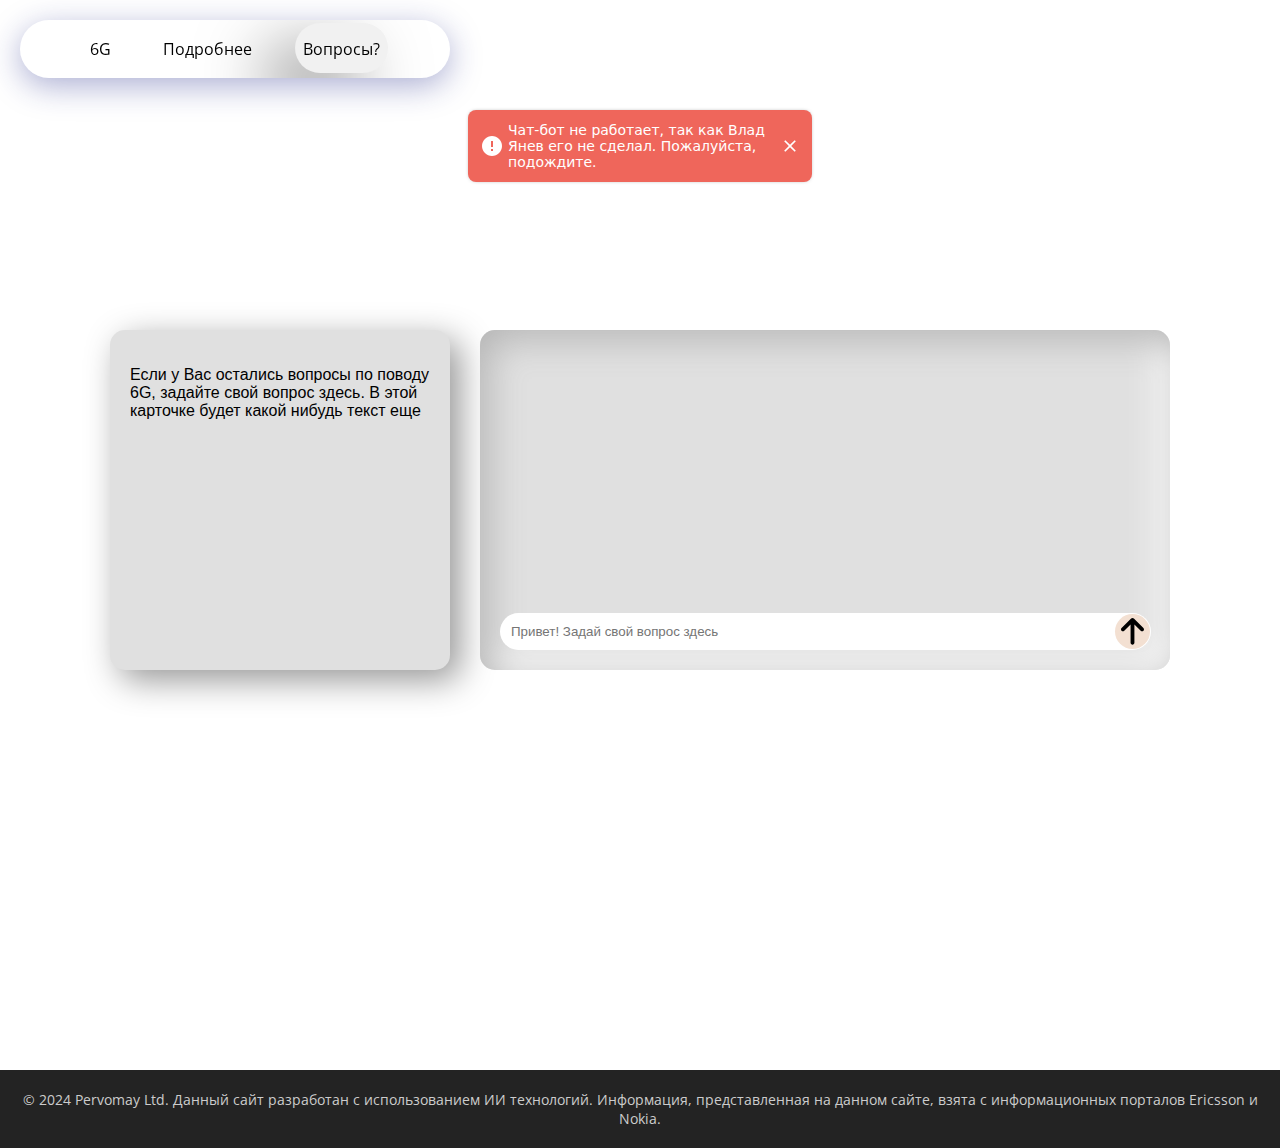
<file: chatbot.html>
<html lang="ru">
<head>
    <meta charset="UTF-8">
    <meta name="viewport" content="width=device-width, initial-scale=1.0">
    <title>6G Features</title>
   <link rel="stylesheet" href="styles.css">
   <link rel="preconnect" href="https://fonts.googleapis.com">
<link rel="preconnect" href="https://fonts.gstatic.com" crossorigin>
<link href="https://fonts.googleapis.com/css2?family=Open+Sans:ital,wght@0,300..800;1,300..800&display=swap" rel="stylesheet">
<link rel="stylesheet" href="https://unpkg.com/swiper/swiper-bundle.min.css" />
</head>
<body>
    <div class="menu-container">
        <button class="hamburger" onclick="toggleMenu()">&#9776;</button>
        <div class="menu">
            <ul id="menu-main" onclick="moveBorder(this)" data-url="index.html"><a href="index.html">6G</a></ul>
            <ul id="menu-details" data-url="about.html" onclick="moveBorder(this)"><a href="about.html">Подробнее</a></ul>
            <ul id="menu-questions" data-url="chatbot.html" onclick="moveBorder(this)"><a href="chatbot.html">Вопросы?</a></ul>
            <div class="Border"></div>  
        </div>
    </div>  
<!--<div class="LangSel" onclick="toggleLanguage()">RU</div>-->
<div class="error-container">
<div class="error">
    <div class="error__icon">
        <svg xmlns="http://www.w3.org/2000/svg" width="24" viewBox="0 0 24 24" height="24" fill="none"><path fill="#393a37" d="m13 13h-2v-6h2zm0 4h-2v-2h2zm-1-15c-1.3132 0-2.61358.25866-3.82683.7612-1.21326.50255-2.31565 1.23915-3.24424 2.16773-1.87536 1.87537-2.92893 4.41891-2.92893 7.07107 0 2.6522 1.05357 5.1957 2.92893 7.0711.92859.9286 2.03098 1.6651 3.24424 2.1677 1.21325.5025 2.51363.7612 3.82683.7612 2.6522 0 5.1957-1.0536 7.0711-2.9289 1.8753-1.8754 2.9289-4.4189 2.9289-7.0711 0-1.3132-.2587-2.61358-.7612-3.82683-.5026-1.21326-1.2391-2.31565-2.1677-3.24424-.9286-.92858-2.031-1.66518-3.2443-2.16773-1.2132-.50254-2.5136-.7612-3.8268-.7612z"></path></svg>
    </div>
    <div class="error__title">Чат-бот не работает, так как Влад Янев его не сделал. Пожалуйста, подождите.</div>
    <div class="error__close"><svg xmlns="http://www.w3.org/2000/svg" width="20" viewBox="0 0 20 20" height="20"><path fill="#393a37" d="m15.8333 5.34166-1.175-1.175-4.6583 4.65834-4.65833-4.65834-1.175 1.175 4.65833 4.65834-4.65833 4.6583 1.175 1.175 4.65833-4.6583 4.6583 4.6583 1.175-1.175-4.6583-4.6583z"></path></svg></div>
</div>
</div>
<div class="page-container">
    <div class="container-bot">
        <div class="question-box-bot">
            <p>Если у Вас остались вопросы по поводу 6G, задайте свой вопрос здесь. В этой карточке будет какой нибудь текст еще</p>
        </div>
        <div class="chat-box-bot">
            <input type="text" placeholder="Привет! Задай свой вопрос здесь" class="message-input">
            <button class="send-btn">
                <svg xmlns="http://www.w3.org/2000/svg" viewBox="0 0 384 512"><!--!Font Awesome Free 6.6.0 by @fontawesome - https://fontawesome.com License - https://fontawesome.com/license/free Copyright 2024 Fonticons, Inc.--><path d="M214.6 41.4c-12.5-12.5-32.8-12.5-45.3 0l-160 160c-12.5 12.5-12.5 32.8 0 45.3s32.8 12.5 45.3 0L160 141.2 160 448c0 17.7 14.3 32 32 32s32-14.3 32-32l0-306.7L329.4 246.6c12.5 12.5 32.8 12.5 45.3 0s12.5-32.8 0-45.3l-160-160z"/></svg>
            </button>
        </div>
    </div>
</div>
<footer class="simple-footer">
    <!-- <div class="footer-logos">
       <img src="https://upload.wikimedia.org/wikipedia/commons/thumb/e/e9/Ericsson_logo.svg/768px-Ericsson_logo.svg.png" alt="Ericsson" class="footer-logo">
         <img src="https://static.vecteezy.com/system/resources/previews/021/608/790/non_2x/chatgpt-logo-chat-gpt-icon-on-black-background-free-vector.jpg" alt="OpenAI" class="footer-logo" style="border-radius: 15px;">
         <img src="https://upload.wikimedia.org/wikipedia/commons/thumb/c/ca/Nokia_2023.svg/255px-Nokia_2023.svg.png" alt="Nokia" class="footer-logo" style="width: 150px; height: 50px;">
     </div>-->  
     <div class="footer-bottom">
         <p>© 2024 Pervomay Ltd. Данный сайт разработан с использованием ИИ технологий. Информация, представленная на данном сайте, взята с информационных порталов Ericsson и Nokia. </p>
     </div>
 </footer>
  <script src="scripts.js"></script>
  </body>
</file>
<file: styles.css>
body{
    font-family: 'Open Sans';
   font-weight: medium;
   margin: 0;
 padding: 0;
 height: 100%;
   }
/* Основной стиль меню */
.menu-container {
   position: relative;
   z-index: 1000;
}

.menu {
   margin: 0;
   width: 430px; /* Уменьшено на 20% от 520px */
   height: 58.4px; /* Уменьшено на 20% от 73px */
   background: rgba( 255, 255, 255, 0.25 ); /* Светлый фон для неоморфизма */
   border-radius: 80px; /* Закругление меньше, сохраняя пропорции */
   display: flex;
   justify-content: center;
   position: fixed;
   z-index: 1000;
   box-shadow: 0 8px 32px 0 rgba( 31, 38, 135, 0.37 );
   backdrop-filter: blur( 4px );
-webkit-backdrop-filter: blur( 4px );
   left: 20px; /* Перемещаем меню в левую часть экрана */
   top: 20px;
   overflow: hidden; /* Добавляем ограничение выхода элементов */
}

/* Скрываем гамбургер по умолчанию */
.hamburger {
   display: none;
   font-size: 30px;
   position: fixed;
   top: 20px;
   left: 20px;
   background: none;
   border: none;
   cursor: pointer;
   z-index: 1100;
}

/* Стиль для ссылок в меню */
.menu ul {
   display: block;
   padding: 8px; /* Уменьшено на 20% от 10px */
   text-decoration: none;
   margin: 0 17.6px; /* Уменьшено на 20% от 22px */
   z-index: 1;
   margin-top: 9.6px; /* Уменьшено на 20% от 12px */
   cursor: pointer;
   color: black; /* Чёрный текст */
   border-radius: 20px;
   /* Убрал тени */
}

.menu ul a {
   color: #000;
   text-decoration: none;
}

/* Плавающая обводка */
.Border {
   position: absolute;
   left: 44; /* Слева */
   bottom: 5px;
   width: 80px; /* Уменьшено на 20% от 150px */
   height: 50.4px; /* Уменьшено на 20% от 73px */
   background-color: #f1f1f1; /* Фон под border для неоморфизма */
   box-shadow:  -29px 29px 69px #797979,
   29px -29px 69px #ffffff;
   border-radius: 40px;
   transition: transform 0.3s ease-in-out;
}
ul.active ~ .Border {
   transform: translateX(0);
  }
  .animate {
   transition: all 0.3s ease-in-out;
  }

.LangSel {
   position: absolute; /* Позволяет разместить элемент независимо от потока документа */
   right: 20px; /* Отступ от правого края страницы */
   top: 39.2px; /* Высота, на которой будет находиться элемент (так же, как у меню) */
   padding: 10px 15px; /* Отступы для элемента */
   color: black; /* Черный текст */
   border-radius: 5px; /* Закругленные углы (можно убрать, если не нужно) */
   cursor: pointer; /* Курсор в виде руки */
   box-shadow: none; /* Убираем тени */
   font-family: 'Roboto';
   font-weight: bold;
   z-index: 1;
}

.content {
   display: flex;
   justify-content: center; /* Центрирование по горизонтали */
   margin-top: 10%; /* Отступ сверху для разделения с меню */
   position: relative; /* Относительное позиционирование для контейнера */
}

/* Контейнер для картинки с текстом */
.image-container {
 position: relative;
 width: 100%;
 height: auto;
 
}

/* Само изображение */
.image-container img {
 width: 100%;
 height: auto;
 display: block;
}

.center-text {
   position: absolute; /* Теперь текст будет абсолютно позиционирован */
   top: 30%; /* Центрируем по вертикали */
   left: 50%; /* Центрируем по горизонтали */
   width: 96%;
   transform: translate(-50%, -50%); /* Перемещение текста для точного центрирования */
   text-align: center; /* Центрирование текста */
   font-size: 46pt; /* Размер текста */
   color: #ffffff; /* Цвет текста */
   padding: 5px; /* Отступы для текста */
   border-radius: 5px; /* Закругленные углы */
   z-index: 1; /* Убедитесь, что текст поверх изображения */
}

.center-image {
   max-width: 100%; /* Ограничиваем ширину изображения */
   height: auto; /* Сохраняем пропорции */
   margin-bottom: 15px; /* Отступ снизу от изображения */
   position: relative; /* Относительное позиционирование для изображения */
   z-index: 0; /* Убедитесь, что изображение под текстом */
}
.advantages {
   margin-top: 3%;
   display: flex;
   justify-content: space-between; /* Равномерное распределение карточек */
   gap: 20px; /* Увеличиваем отступы между карточками */
   margin-left:1%;
margin-right: 1%;
}

.card1 {
   background: url('https://static.wixstatic.com/media/a46fdc_ab144b44d9c84e8cbf1aeefd97d4a906~mv2.png') no-repeat center center;
   background-size: cover;
}

.card2 {
   background: url('https://assets.bwbx.io/images/users/iqjWHBFdfxIU/iasp7ZQzcrZc/v2/-1x-1.jpg') no-repeat center center;
   background-size: cover;
}

.card3 {
   background: url('https://static.wixstatic.com/media/a46fdc_c3584752e7a146e4b7a006dd14ac2528~mv2.png') no-repeat center center;
   background-size: cover;
}

.card4 {
   background: url('https://static.wixstatic.com/media/a46fdc_ed6c877d574f4bceb68e84b6e05a23ff~mv2.png') no-repeat center center;
   background-size: 70%;
}

.card {
   position: relative;
   cursor: pointer;
   border-radius: 20px;
   width: 22%;
   height: 400px;
   text-align: center;
   overflow: hidden;
}

.card-text {
   position: absolute;
   top: 50%;
   left: 50%;
   transform: translate(-50%, -50%);
   color: white;
   font-size: 24px;
   font-weight: bold;
   z-index: 1;
}

.add-icon {
   position: absolute;
   bottom: 20px;
   right: 20px;
   background: rgba(255, 255, 255, 0.8);
   border-radius: 50%;
   width: 50px;
   height: 50px;
   display: flex;
   align-items: center;
   justify-content: center;
   font-size: 24pt;
   cursor: pointer;
   z-index: 1;
}
.card:hover{
   transition: all 0.6s ease;
   transform: translate(-1%, -1%) scale(1.02);
   transform-origin: center;
}

/* Анимация для картинки при скролле */
.shrunk {
 width: 90%; /* Уменьшение ширины */
 border-radius: 15px; /* Скругленные углы */
 transition: all 0.3s ease-in-out; /* Плавный переход */
}

#scroll-image {
 width: 100%; /* Стартовое состояние */
 border-radius: 0px;
 transition: all 0.3s ease-in-out; /* Плавный переход для начального состояния */
}
.card-text {
   position: absolute; /* Текст находится поверх изображения */
   top: 1%; /* Центрирование по вертикали */
   left: 50%; /* Центрирование по горизонтали */
   transform: translate(-50%, -50%); /* Точная центровка текста */
   color: white; /* Белый цвет текста для контраста */
   font-size: 24px; /* Размер текста */
   font-weight: bold;
   z-index: 1; /* Текст поверх изображения */
}
.modal-card {
   display: none; /* Скрыто по умолчанию */
   position: fixed; /* Зафиксировано относительно окна */
   top: 20%; /* Центрирование по вертикали */
   left: 50%; /* Центрирование по горизонтали */
   transform: translate(-50%, -50%); /* Центрируем точно */
   width: 80%; /* Ширина модальной карточки */
   max-width: 1500px; /* Максимальная ширина */
   min-height: 20vh;
   background: #f1f1f1; /* Фон карточки */
   border-radius: 20px; /* Закругленные углы */
   box-shadow: 0 8px 32px rgba(0, 0, 0, 0.37); /* Тень */
   z-index: 1001; /* Поверх всех элементов */
}

.modal-content {
   padding: 20px; /* Отступы внутри модальной карточки */
}

.close {
   position: absolute; /* Позиционируем крестик */
   top: 10px; /* Отступ от верхней грани */
   right: 10px; /* Отступ от правой грани */
   font-size: 24px; /* Размер шрифта для крестика */
   cursor: pointer; /* Курсор в виде руки */
}
.modal-background {
   position: fixed; /* Зафиксировано относительно окна */
   top: 0;
   left: 0;
   width: 100%;
   height: 100%;
   background: rgba(0, 0, 0, 0.5); /* Полупрозрачный черный фон */
   backdrop-filter: blur(5px); /* Размытие фона */
   z-index: 1000; /* Под модальной карточкой */
   display: none; /* Скрыто по умолчанию */
}

.centered-text {
    width: 60%; /* Занимает 80% ширины */
    margin: 1% auto; /* Центрирует текст с отступами сверху и снизу */
    text-align:left; /* Выравнивание текста по центру */
    font-size: 16pt; /* Размер шрифта */
    color: #000000; /* Цвет текста */
    background-color: rgba(250, 248, 248, 0.8); /* Светло-серый фон с прозрачностью */
    padding: 15px; /* Отступы внутри блока */
    border-radius: 10px; /* Закругленные углы подложки */
}
.left-aligned-text {
    margin-top: 5%;
    display: flex; /* Использует Flexbox для выравнивания */
    align-items: center; /* Выравнивание по вертикали по центру */
    background-color: #000000; /* Черный фон */
    padding: 20px; /* Внутренние отступы для создания пространства вокруг содержимого */
   
}

.left-aligned-text img {
    max-width: 40%; /* Ширина изображения */
    height: auto; /* Сохраняет пропорции изображения */
    margin-left: 20px; /* Отступ между текстом и изображением */
   border-radius: 15px;
}

.left-aligned-text p {
    width: 60%; /* Ширина текста */
    font-size: 16pt; /* Размер шрифта */
    color: #ffffff; /* Цвет текста */
}
.centered-image {
    display: block; /* Позволяет изображению занимать всю ширину */
    margin: 20px auto; /* Отступ сверху и снизу, центрирование по горизонтали */
    width: 80%; /* Ширина изображения */
    max-width: 1600px; /* Максимальная ширина для контроля размера на больших экранах */
    transition: all 0.6s ease; 
    border-radius: 15px; /* Закругление углов изображения */
    cursor: pointer;

}
.centered-image-new {
    display: block; /* Позволяет изображению занимать всю ширину */
    margin: 20px auto; /* Отступ сверху и снизу, центрирование по горизонтали */
    width: 80%; /* Ширина изображения */
    max-width: 1600px; /* Максимальная ширина для контроля размера на больших экранах */
    border-radius: 15px; /* Закругление углов изображения */
}
.centered-image:hover{
   
    transform:  scale(1.02);
  
}
.black-background-block {
   background-color: #000; /* Черный фон */
   padding: 20px; /* Внутренние отступы */
   position: relative;
}
.overlay-title {
    position: absolute; /* Абсолютное позиционирование для заголовка */
    top: 50%; /* Центрирование по вертикали */
    left: 50%; /* Центрирование по горизонтали */
    transform: translate(-50%, -50%); /* Сдвиг для точного центрирования */
    color: white; /* Цвет текста */
    text-align: center; /* Выравнивание текста по центру */
    font-size: 2rem; /* Размер шрифта, можно изменять */
    opacity: 0;
    transition: opacity 1.5s ease-out;
}
.fade-in {
    opacity: 1;
}
.centered-text-black{
    background-color: #000; /* Черный фон */
    padding: 30px; /* Внутренние отступы */
    display: block; /* Позволяет изображению занимать всю ширину */
    margin: 0 auto; /* Отступ сверху и снизу, центрирование по горизонтали */
    max-width: 1600px; /* Максимальная ширина для контроля размера на больших экранах */
    color: white;
    font-size: 16pt;
}
.white-background-text {
   margin-top: 2%;
   display: flex; /* Используем Flexbox для выравнивания */
   align-items: center; /* Выравнивание по вертикали по центру */
   background-color: #ffffff; /* Белый фон */
   padding: 20px; /* Внутренние отступы для создания пространства вокруг содержимого */
   border-radius: 15px; /* Скругление углов блока */
 
}

.white-background-text img {
   max-width: 40%; /* Ширина изображения */
   height: auto; /* Сохраняет пропорции изображения */
   margin-left: 20px; /* Отступ между текстом и изображением */
   border-radius: 15px; /* Скругленные края изображения */
}

.white-background-text p {
   width: 50%; /* Ширина текста */
   font-size: 16pt; /* Размер шрифта */
   color: #000000; /* Черный цвет текста для контраста с белым фоном */
}
.diagram-container {
   width: 50%; /* Ширина для диаграммы */
   background-color: #f9f9f9; /* Цвет фона карточки */
   padding: 10px; /* Внутренние отступы для создания пространства вокруг изображения */
   border-radius: 15px; /* Скругление углов карточки */
   margin-left: 10%; /* Отступ между изображением и текстом */
   display: flex; /* Используем Flexbox для центрирования */
   justify-content: center; /* Центрируем содержимое по горизонтали */
   align-items: center; /* Центрируем содержимое по вертикали */
   box-shadow:  20px 20px 60px #bebebe,
             -20px -20px 60px #ffffff;
}
.white-background-text-right {
   margin-top: 2%;
   display: flex; /* Используем Flexbox для выравнивания */
   align-items: center; /* Выравнивание по вертикали по центру */
   justify-content: flex-end; /* Выравнивание содержимого по правому краю */
   background-color: #ffffff; /* Белый фон */
   padding: 20px; /* Внутренние отступы для создания пространства вокруг содержимого */
   border-radius: 15px; /* Скругление углов блока */
}

.white-background-text-right img {
   max-width: 40%; /* Максимальная ширина изображения */
    height: auto; /* Сохраняет пропорции изображения */
    border-radius: 15px; /* Скругленные края изображения */
}

.white-background-text-right p {
   width: 50%; /* Ширина текста */
   font-size: 16pt; /* Размер шрифта */
   color: #000000; /* Черный цвет текста для контраста с белым фоном */
   text-align: right; /* Выравнивание текста по правому краю внутри параграфа */
}
.image-safety-container{
   background-color: #f9f9f9; /* Цвет фона карточки */
   padding: 50px; /* Внутренние отступы для создания пространства вокруг изображения */
   border-radius: 15px; /* Скругление углов карточки */
   margin-right: 10%; /* Отступ между изображением и текстом */
   display: flex; /* Используем Flexbox для центрирования */
   justify-content: center; /* Центрируем содержимое по горизонтали */
   align-items: center; /* Центрируем содержимое по вертикали */
   box-shadow:  20px 20px 60px #bebebe,
             -20px -20px 60px #ffffff;
}
.text-card-center {
   width: 80%; /* Ширина карточки */
   margin: 20px auto; /* Центрирование и отступ сверху */
   padding: 20px; /* Внутренние отступы */
   background-color: #ffffff; /* Светлый фон для карточки */
   border-radius: 15px; /* Скругленные углы */
  
   
}

.text-card-center p {
font-size: 16pt;
   text-align: center; /* Выравнивание текста по ширине */
}
.simple-footer {
   background-color: #232323;
   padding: 20px 0;
   text-align: center;
   color: white;
   margin-top: 150px;
}

.footer-logos {
   display: flex;
   justify-content: center;
   gap: 70px; /* Расстояние между логотипами */
   margin-bottom: 15px;
}

.footer-logo {
   width: 80px;
   height: auto;
}

.footer-bottom p {
   font-size: 14px;
   color: #ccc;
   margin: 0;
}
.horizontal-card-new {
   display: flex; /* Flexbox для горизонтального расположения */
   align-items: center; /* Выравнивание по вертикали */
   width: 80%; /* Ширина карточки */
   margin: 30px auto; /* Центрирование и отступ сверху */
   background-color: #eeeded; /* Цвет фона карточки */
   border-radius: 15px; /* Скругленные углы */
   overflow: hidden; /* Скрываем содержимое, выходящее за границы */
   height: 350px; /* Увеличенная высота карточки */
   transition: all 0.6s ease; 
   cursor: pointer;
   
}

.horizontal-card-new:hover{
   
   transform:  scale(1.02);
 
}

.card-image-new {
   width: 50%; /* Изображение занимает 30% карточки */
   height: 100%;
}

.card-text-new {
   width: 70%; /* Текст занимает 70% карточки */
   padding: 20px; /* Отступы для текста */
   font-size: 16px;
   color: #333;
}
/* Основной контейнер */
.page-container {
   font-family: Arial, sans-serif;
   margin: 0;
   padding: 0;
   height: 100vh; /* Высота экрана */
   display: flex;
   justify-content: center;
   align-items: center;
  /* background-color: #f2f2f2;*/
}

.container-bot {
   margin-top: 60px; /* Увеличен отступ для меню */
   display: flex;
   gap: 30px; /* Увеличен отступ между элементами */
   justify-content: center;
   align-items: center;
   flex-direction: row;
   flex-wrap: wrap; /* Позволяет переносить элементы на новую строку при нехватке места */
}

.chat-box-bot {
   border-radius: 15px;
   padding: 20px;
   transition: all 0.6s ease; /* Время и тип перехода */
   background: #e0e0e0;
   box-shadow: inset 10px 10px 35px #b5b5b5,
               inset -10px -10px 35px #ffffff;
   width: 650px; /* Увеличена ширина */
   height: 300px; /* Увеличена высота */
}

/* Наведение курсора */
.chat-box-bot:hover {
   box-shadow: inset 10px 10px 36px #8f8f8f,
               inset -10px -10px 36px #ffffff;
}

.question-box-bot {
   border-radius: 15px;
   padding: 20px;
   background: #e0e0e0;
   box-shadow: 10px 10px 34px #969696,
               -10px -10px 34px #ffffff;
   width: 300px; /* Увеличена ширина */
   height: 300px; /* Увеличена высота */
}

.chat-box-bot {
   display: flex;
   flex-direction: column;
   justify-content: flex-end;
   position: relative;
}

.chat-box-bot input {
   display: flex;
   width: calc(100% - 39px); /* Уменьшение ширины для кнопки */
   padding: 11px;
   border-radius: 20px;
   border: none;
   justify-content: space-between;
   outline: none;
   position: absolute;
   bottom: 20px;
   left: 20px;
}

.chat-box-bot button {
   background-color: #f3e0d2;
   border: none;
   border-radius: 50%;
   width: 35px; /* Увеличена ширина */
   height: 35px; /* Увеличена высота */
   cursor: pointer;
   position: absolute;
   bottom: 21px;
   right: 20px;  
    display: inline-block;
}

.send-icon {

   width: 30px; /* Увеличена ширина */
   height: 31px; /* Увеличена высота */

}
.error-container {
   display: flex; /* Используем Flexbox для контейнера */
   justify-content: center; /* Центрируем по горизонтали */
   margin-top: 20px; /* Отступ сверху для визуального отделения */
}

.error {
   font-family: system-ui, -apple-system, BlinkMacSystemFont, 'Segoe UI', Roboto, Oxygen, Ubuntu, Cantarell, 'Open Sans', 'Helvetica Neue', sans-serif;
    width: 320px;
    position: absolute;
    padding: 12px;
    display: flex;
    flex-direction: row;
    align-items: center;
    justify-content: center;
    background: #EF665B;
    border-radius: 8px;
    box-shadow: 0px 0px 5px -3px #111;
    margin-top: 7%;
 }
 
 .error__icon {
   width: 20px;
   height: 20px;
   transform: translateY(-2px);
   margin-right: 8px;
 }
 
 .error__icon path {
   fill: #fff;
 }
 
 .error__title {
   font-weight: 500;
   font-size: 14px;
   color: #fff;
 }
 
 .error__close {
   width: 20px;
   height: 20px;
   cursor: pointer;
   margin-left: auto;
 }
 
 .error__close path {
   fill: #fff;
 }


/* Правила для мобильных устройств */
@media (max-width: 768px) {
   .text-card-center {
       flex-direction: column; /* Переключаем на вертикальное расположение на маленьких экранах */
   }
}
/* Мобильная версия */
@media (max-width: 768px) {
   .menu {
       display: none; /* Скрываем меню на мобиле */
       flex-direction: column;
       width: 100%;
       position: fixed;
       top: 0;
       left: 0;
       background-color: rgba(255, 255, 255, 0.9); /* Плотный фон */
       height: 100vh; /* Меню на весь экран */
       justify-content: center;
       align-items: center;
    border-radius: 0;
   } 
   .hamburger {
       display: block; /* Показываем кнопку */
     
   }

   .menu.active {
       display: flex; /* Показываем меню при клике */
   }
   .Border{
      display: none;
   }
}
@media (max-width: 768px) {
   .LangSel {
     right: 10px; /* Уменьшаем отступы */
     top: 20px;
     padding: 5px 10px; /* Меньшие отступы */
     font-size: 14px; /* Уменьшаем размер текста */
   }
 }
 @media (max-width: 768px) {
   .content {
     flex-direction: column; /* Перестроение колонкой */
     margin-top: 5%;
   }
   
   .image-container img {
     width: 100%; /* Делаем изображение на всю ширину */
   }
   
   .center-text {
     font-size: 24pt; /* Уменьшаем текст для мобильных */
   }
   .centered-text{
      width: 80%;
      font-size: 12pt;
   }
   .container-bot {
      flex-direction: column; /* Вертикальное расположение для мобильных устройств */
      align-items: center; /* Центрирование элементов */
   }

   .question-box-bot {
      order: 2; /* Устанавливаем порядок для отображения выше */
      width: 90%; /* Уменьшена ширина для мобильной версии */
      height: auto; /* Автоматическая высота */
   }

   .chat-box-bot {
      order: 1; /* Устанавливаем порядок для отображения ниже */
      width: 90%; /* Уменьшена ширина для мобильной версии */
      height: 300px; /* Фиксированная высота */
      min-height: 300px; /* Минимальная высота */
   }
}
  
   font-size: 16px;
   color: #333;
}
</file>
